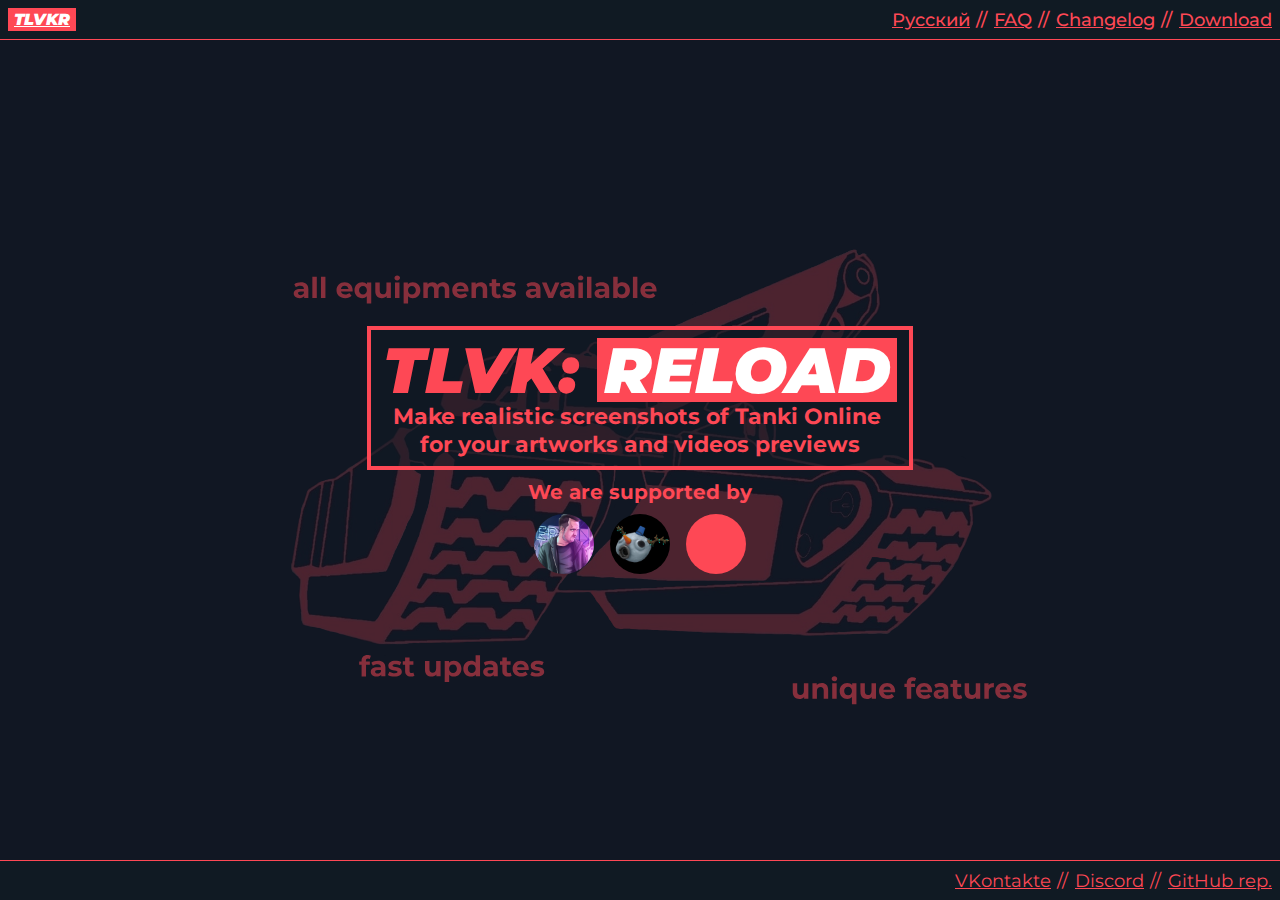
<file: index.html>
<!DOCTYPE html>
<html page="lang">
  <head>
    <title>TLVKR</title>
    <link rel="shortcut icon" href="../../resources/TLVK^R.svg">
    <link rel="stylesheet" href="../../style.css">
  </head>
  <body style="background: #111723 url('resources/viking_gauss.png') center / 70% no-repeat;">
    <script>
var language = navigator.language || navigator.browserLanguage; //for dead IE
if (language.indexOf('ru') > -1) {document.location.href = window.location.href='ru/';} else {document.location.href = window.location.href='en/';}
		</script>
  </body>
</html>
</file>
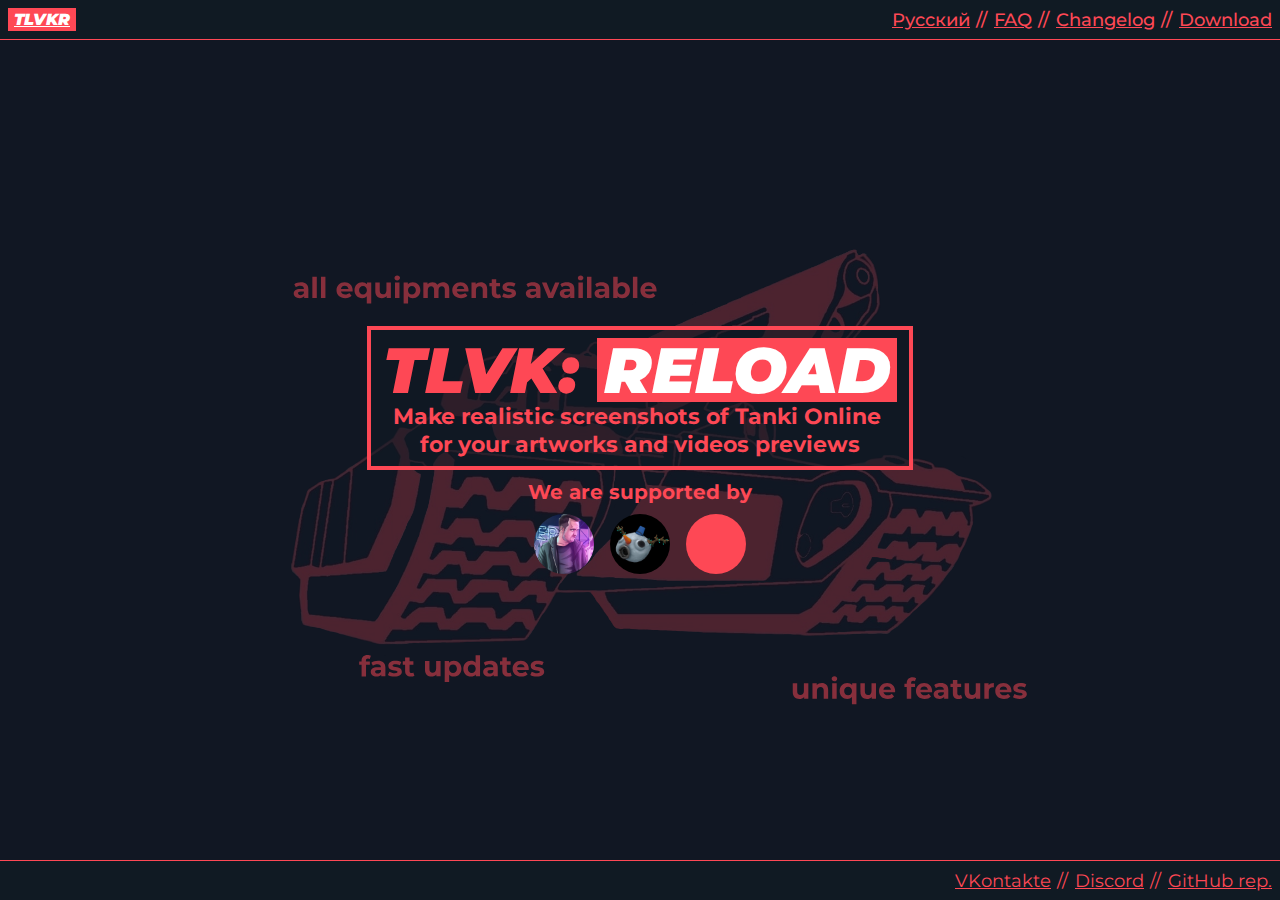
<file: en/index.html>
<!DOCTYPE html>
<html lang="en" page="main">
    <head>
        <title>TLVK Reload</title>
        <link rel="shortcut icon" href="/resources/TLVK^R.svg">
        <link rel="stylesheet" href="/style.css">
        <meta name="viewport" content="width=device-width,initial-scale=1">
    </head>
    <body>
        <header>
            <a href="/" class="tlvkr">TLVKR</a>
            <nav>
                <a href="../ru">Русский</a>
                <a href="faq">FAQ</a>
                <a href="changelog">Changelog</a>
                <a id="download">Download</a>
                <script src="/download.js"></script>
            </nav>
        </header>
        <div class="mpcontent">
            <div class="description">
                <h1>TLVK: <b>RELOAD</b></h1>
                <h2>Make realistic screenshots of Tanki Online for your artworks and videos previews</h2>
            </div>
            <div class="sponsors">
                <h3>We are supported by</h3>
                <ul>
                    <li><a class="waider" href="https://youtu.be/uqIEZfv4y8k" title="Waider (youtuber)">Waider (youtuber)</a></li>
                    <li><a class="sn0wman" href="https://youtube.com/clip/UgkxfkGxpLPEIM62QJe4cbxa35B8psdzM6QX" title="sn0wman (content maker">sn0wman (content maker)</a></li>
                    <li><a class="mtb" href="https://github.com/maketankibetter" title="#MakeTankiBetter (the game community)">#MakeTankiBetter (the game community)</a></li>
                </ul>
            </div>
        </div>
        <footer>
            <a href="https://vk.com/tlvkreload">VKontakte</a>
            <a href="https://discord.gg/7cHbRPcAj7">Discord</a>
            <a href="https://github.com/sn0wgit/tlvkr_website">GitHub rep.</a>
        </footer>
    </body>
</html>
</file>
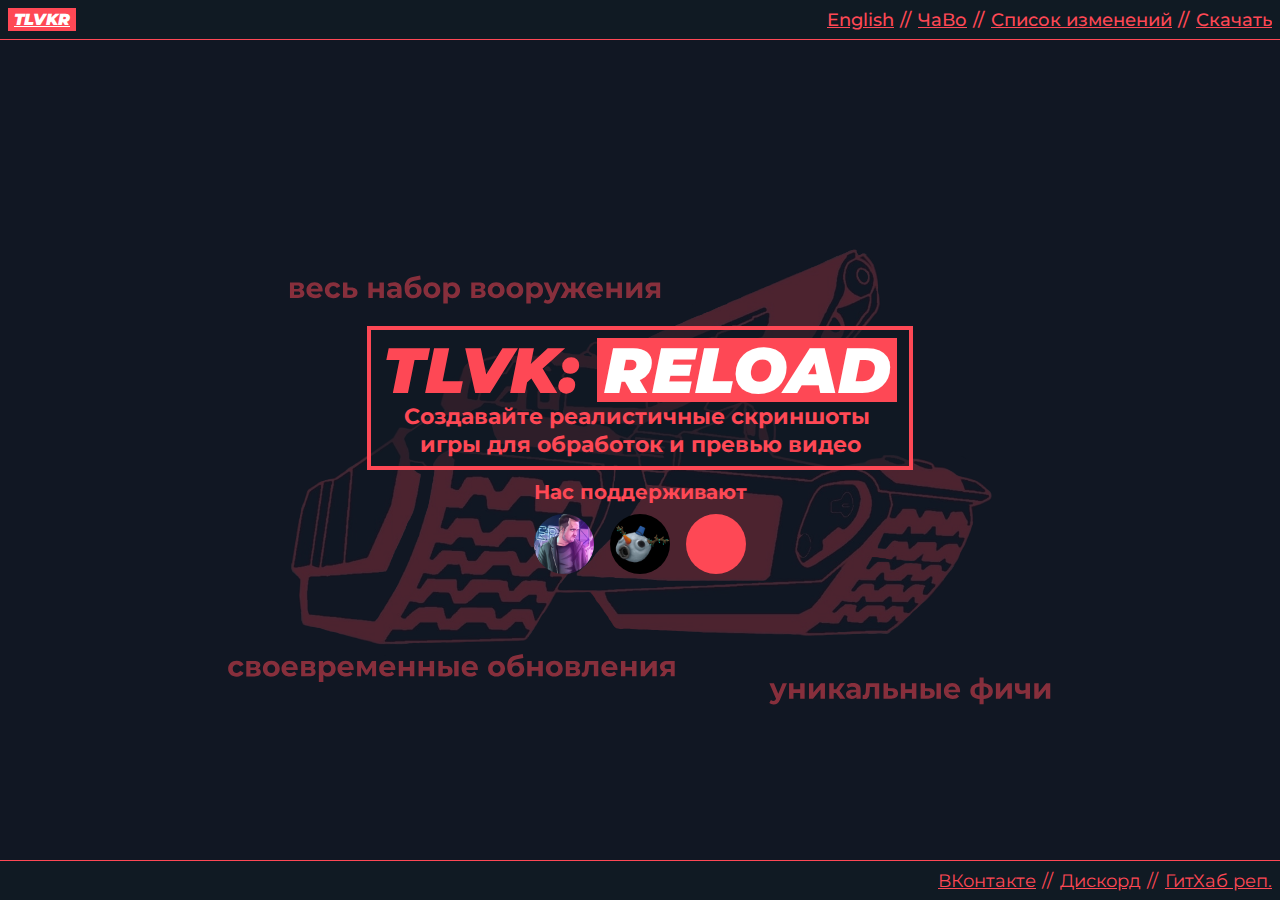
<file: ru/index.html>
<!DOCTYPE html>
<html lang="ru" page="main">
    <head>
        <title>TLVK Reload</title>
        <link rel="shortcut icon" href="../resources/TLVK^R.svg">
        <link rel="stylesheet" href="../style.css">
        <meta name="viewport" content="width=device-width,initial-scale=1">
    </head>
    <body>
        <header>
            <a href="../" class="tlvkr">TLVKR</a>
            <nav>
                <a href="../en">English</a>
                <a href="faq">ЧаВо</a>
                <a href="changelog">Список изменений</a>
                <a href="https://github.com/sn0wgit/test_tlvkr/releases/download/v2.5/TLVK_Reload.2.5.zip">Скачать</a>
            </nav>
        </header>
        <div class="mpcontent">
            <div class="description">
                <h1>TLVK: <b>RELOAD</b></h1>
                <h2>Создавайте реалистичные скриншоты игры для обработок и превью видео</h2>
            </div>
            <div class="sponsors">
                <h3>Нас поддерживают</h3>
                <ul>
                    <li><a class="waider" href="https://youtu.be/uqIEZfv4y8k" title="Waider (ютубер)">Waider (ютубер)</a></li>
                    <li><a class="sn0wman" href="https://youtube.com/clip/UgkxfkGxpLPEIM62QJe4cbxa35B8psdzM6QX" title="sn0wman (создатель контента)">sn0wman (создатель контента)</a></li>
                    <li><a class="mtb" href="https://github.com/maketankibetter" title="#MakeTankiBetter (игровое сообщество)">#MakeTankiBetter (игровое сообщество)</a></li>
                </ul>
            </div>
        </div>
        <footer>
            <a href="https://vk.com/tlvkreload">ВКонтакте</a>
            <a href="https://discord.gg/7cHbRPcAj7">Дискорд</a>
            <a href="https://github.com/sn0wgit/test_tlvkr">ГитХаб реп.</a>
        </footer>
    </body>
</html>
</file>
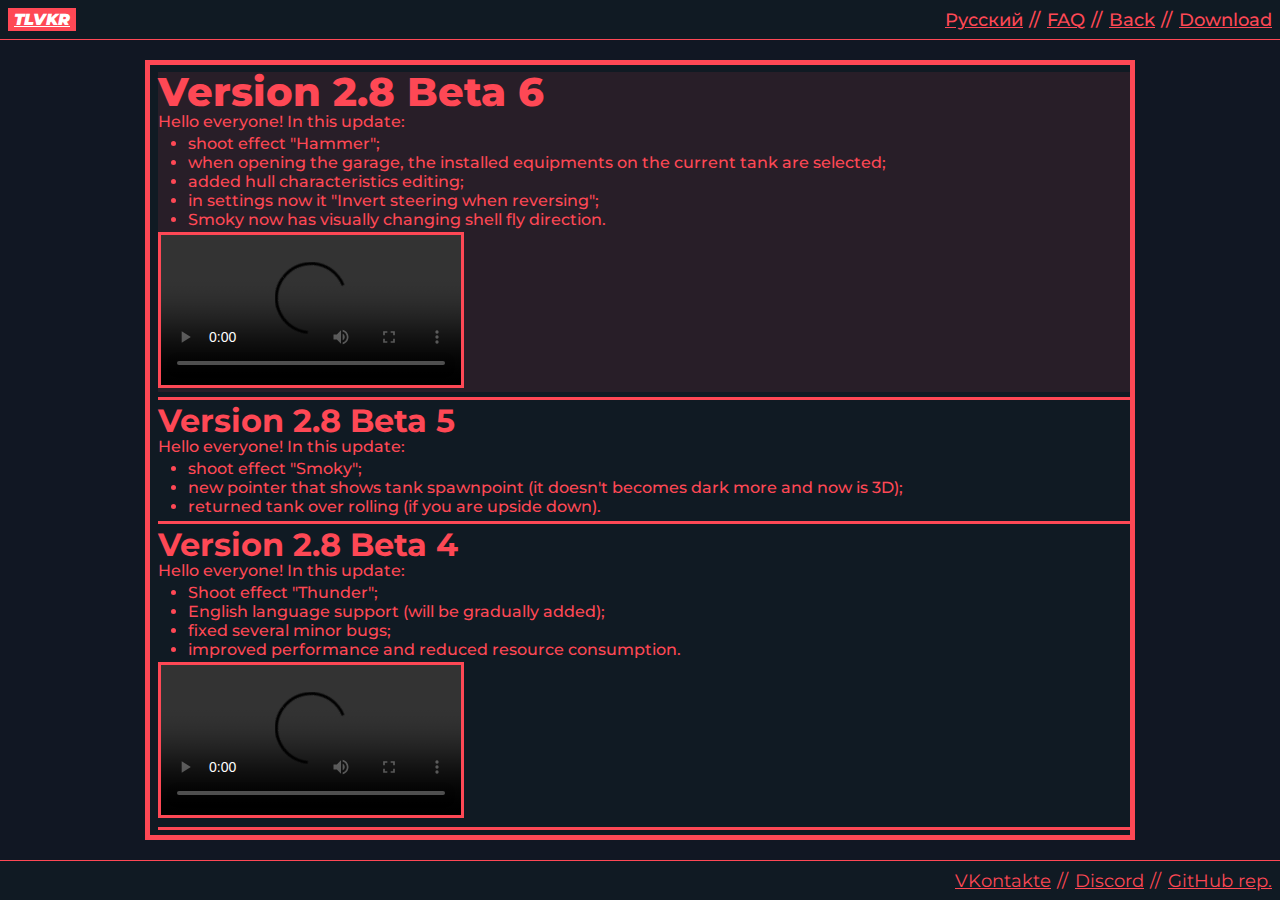
<file: en/changelog/index.html>
<!DOCTYPE html>
<html lang="en" page="changelog">
    <head>
        <title>TLVKR / Changelog</title>
        <link rel="shortcut icon" href="/resources/TLVK^R.svg">
        <link rel="stylesheet" href="/style.css">
        <meta name="viewport" content="width=device-width,initial-scale=1">
    </head>
    <body>
        <header>
            <a href="/" class="tlvkr">TLVKR</a>
            <nav>
                <a href="/ru/changelog">Русский</a>
                <a href="../faq">FAQ</a>
                <a href="../">Back</a>
                <a id="download">Download</a>
                <script src="/download.js"></script>
            </nav>
        </header>
        <article>
            <div>
                <h1>Version 2.8 Beta 6</h1>
                <p>Hello everyone! In this update:</p>
                <ul>
                    <li>shoot effect "Hammer";</li>
                    <li>when opening the garage, the installed equipments on the current tank are selected;</li>
                    <li>added hull characteristics editing;</li>
                    <li>in settings now it "Invert steering when reversing";</li>
                    <li>Smoky now has visually changing shell fly direction.</li>
                </ul>
                <video src="https://cdn.discordapp.com/attachments/991706311907618906/1129839901794386030/video.mp4" controls></video>
            </div>
            <hr>
            <div>
                <h1>Version 2.8 Beta 5</h1>
                <p>Hello everyone! In this update:</p>
                <ul>
                    <li>shoot effect "Smoky";</li>
                    <li>new pointer that shows tank spawnpoint (it doesn't becomes dark more and now is 3D);</li>
                    <li>returned tank over rolling (if you are upside down).</li>
                </ul>
            </div>
            <hr>
            <div>
                <h1>Version 2.8 Beta 4</h1>
                <p>Hello everyone! In this update:</p>
                <ul>
                    <li>Shoot effect "Thunder";</li>
                    <li>English language support (will be gradually added);</li>
                    <li>fixed several minor bugs;</li>
                    <li>improved performance and reduced resource consumption.</li>
                </ul>
                <video src="https://cdn.discordapp.com/attachments/991706311907618906/1124373653363105832/video.mp4" controls></video>
            </div>
            <hr>
            <div>
                <h1>Version 2.8 Beta 3</h1>
                <p>Hello everyone! In this update:</p>
                <ul>
                    <li>fixed some bugs;</li>
                    <li>returned skybox and map theme change option;</li>
                    <li>small changes in settings.</li>
                </ul>
                <p>Go to TLVK and test changes.</p>
                <a href="https://github.com/sn0wgit/tlvk_reload/releases/tag/v2.8.beta.3">Download</a>
            </div>
            <hr>
            <div>
                <h1>Version 2.8 Beta 2</h1>
                <p>Hello everyone! First week has passed since start of the OBT. Today we made a few tweaks to the game:</p>
                <ul>
                    <li>now the billboard list do not cover the list with lighting and skyboxes;</li>
                    <li>a bit improved new rank effect;</li>
                    <li>small bugs fix and optimization.</li>
                </ul>
                <p>In next update we planning to make battle exit and something more interesting.
And most important - to see changes you do not need to download anything manually. Right now go to TLVK and test!</p>
                <a href="https://github.com/sn0wgit/tlvk_reload/releases/tag/v2.8.beta.2">Download</a>
            </div>
            <hr>
            <div>
                <h1>Version 2.8 Beta</h1>
                <p>Hello everyone!
The open test of 2.8 version is starting!
The most important changes at the moment:</p>
                <ul>
                    <li>The game switched pn Adobe Air;</li>
                    <li>Now resources are loading from the server;</li>
                    <li>"Seamless" content updates and small changes;</li>
                </ul>
                <p>Note: For testing most functions of earlier versions are disabled, but soon they will be gradually added. First load might take about a minute, please, be patient.</p>
                <a href="https://github.com/sn0wgit/tlvk_reload/releases/tag/v2.8.beta">Download</a>
            </div>
            <hr>
            <div>
                <h1>Version 2.7</h1>
                <p>Hello everyone!
This update has the following:</p>
                <ul>
                    <li>"Settings" menu (buttom H);</li>
                    <li>"Garage", where now you select your tank equipment (button G);</li>
                    <li>Magnum shoot efect;</li>
                    <li>Section with map choose (something similar to Tanki's PRO battles);</li>
                    <li>Wasp overdrive;</li>
                    <li>Lots of another small bug fixes.</li>
                </ul>
                <p><em>Note: to launch you would open FLashPlayer and drag-n-drop "TLVK_RELOAD" inside the window.</em></p>
                <a href="https://github.com/sn0wgit/tlvk_reload/releases/tag/v2.7">Download</a>
            </div>
            <hr>
            <div>
                <h1>Version 2.6.1</h1>
                <ol>
                    <li>All hulls (except for Dictator LC) and turrets, that is at the moment in Tanki Online had returned;</li>
                    <li>All paints from garage had returned, added some animated paints;</li>
                    <li>Added shoot effects: Isida, Twins, Ricochet, Hammer, Smoky, Striker and Railgun;</li>
                    <li>Added Freeze ventilator blades rotating animation.</li>
                </ol>
                <a href="https://github.com/sn0wgit/tlvk_reload/releases/tag/v2.6.1">Download</a>
            </div>
            <hr>
            <div>
                <h1>Version 2.6</h1>
                <ol>
                    <li>New physics</li>
                    <li>Drones - now they have two position types</li>
                    <li>Mouse control</li>
                    <li>Lights for Christmas tree</li>
                    <li>Shoot effects: Isida, Railgun, Smoky, Striker, Hammer, B0-NK, Twins, Ricochet (at this version it is not yet, but they would be added soon)</li>
                    <li>Control system for hover-tanks (Hopper, Ares, Palladin, Crusaider)</li>
                    <li>For some settings there now is checkboxes</li>
                    <li>Dropping of another dropboxes</li>
                    <li>Fixed some bugs</li>
                    <li>Another fixes that average user wouldn't care about</li>
                </ol>
                <ul>
                    <li>Note: This update is experemental and is made for getting of feedback about bugs and another problems.</li>
                </ul>
                <a href="https://github.com/sn0wgit/tlvkr_website/releases/tag/v2.6">Download</a>
            </div>
            <hr>
            <div>
                <h1>Version 2.5</h1>
                <ol>
                    <li>New engine Alternativa3D 7</li>
                    <li>Added fog, dynamic lighting, dynamic shadows, soft particles, deep shadows (SSAO)</li>
                    <li>Upgraded tank shadows</li>
                    <li>Animated paints now is animated</li>
                    <li>Optimization (now your have more FPS with high-poly tanks)</li>
                    <li>Cannon muzzles became pullout</li>
                    <li>Now smoky has critical damage shoot effect</li>
                    <li>3D sound</li>
                    <li>New turret shoot effects</li>
                </ol>
                <a href="https://github.com/sn0wgit/tlvkr_website/releases/tag/v2.5">Download</a><a href="../faq#blue_screen_problem" class="tlvkr">I can't launch it!!!</a>
            </div>
            <hr>
            <div>
                <h1>Version 2.4.5</h1>
                <ol>
                    <li>Turrets
                        <ol>
                            <li>Added Glebich (AKA new snowman head) in 3 colors (red, blue, green)</li>
                            <li>Added Ricochet RT</li>
                            <li>Added Smoky LC</li>
                            <li>Added Freeze HD</li>
                            <li>Added Freeze ST</li>
                        </ol>
                    </li>
                    <li>Hulls
                        <ol>
                            <li>Added Paladin RT</li>
                            <li>Added Wasp LC</li>
                        </ol>
                    </li>
                    <li>Added paint Singularity</li>
                    <li>Added skybox of Sandbox Remastered</li>
                </ol>
                <a href="https://github.com/sn0wgit/tlvkr_website/releases/tag/v2.4.5">Download</a>
            </div>
            <hr>
            <div>
                <h1>Version 2.4</h1>
                <ol>
                    <li>Turrets
                        <ol>
                            <li>Added Firebird HD</li>
                            <li>Added Firebird DCHD</li><li>Added Vulcan HD</li>
                            <li>Added B0-NK DC</li>
                            <li>Added Tesla</li>
                            <li>Added Tesla XT</li>
                            <li>Added Twins HD</li>
                            <li>Added Twins SP</li>
                            <li>Added B0-NK</li>
                        </ol>
                    </li>
                    <li>Hulls
                        <ol>
                            <li>Added Mammoth UT</li>
                            <li>Added Mammonth SP</li>
                            <li>Added Wasp HD (two versions)</li>
                            <li>Added Wasp DCHD</li>
                        </ol>
                    </li>
                    <li>Fixed background sound</li>
                    <li>Fixed firebird and freeze shooting sound</li>
                </ol>
                <a href="https://github.com/sn0wgit/tlvkr_website/releases/tag/v2.4">Download</a>
            </div>
            <hr>
            <div>
                <h1>Version 2.3</h1>
                <a href="https://github.com/sn0wgit/tlvkr_website/releases/tag/v2.3">Download</a>
            </div>
            <hr>
            <div>
                <h1>Version 2.2</h1>
                <a href="https://github.com/sn0wgit/tlvkr_website/releases/tag/v2.2">Download</a>
            </div>
            <hr>
            <div>
                <h1>Version 2.1</h1>
                <a href="https://github.com/sn0wgit/tlvkr_website/releases/tag/v2.1">Download</a>
            </div>
            <hr>
            <div>
                <h1>Version 2.0</h1>
                <a href="https://github.com/sn0wgit/tlvkr_website/releases/tag/v2.0">Download</a>
            </div>
        </article>
        <footer>
            <a href="https://vk.com/tlvkreload">VKontakte</a>
            <a href="https://discord.gg/7cHbRPcAj7">Discord</a>
            <a href="https://github.com/sn0wgit/tlvkr_website">GitHub rep.</a>
        </footer>
    </body>
</html>
</file>
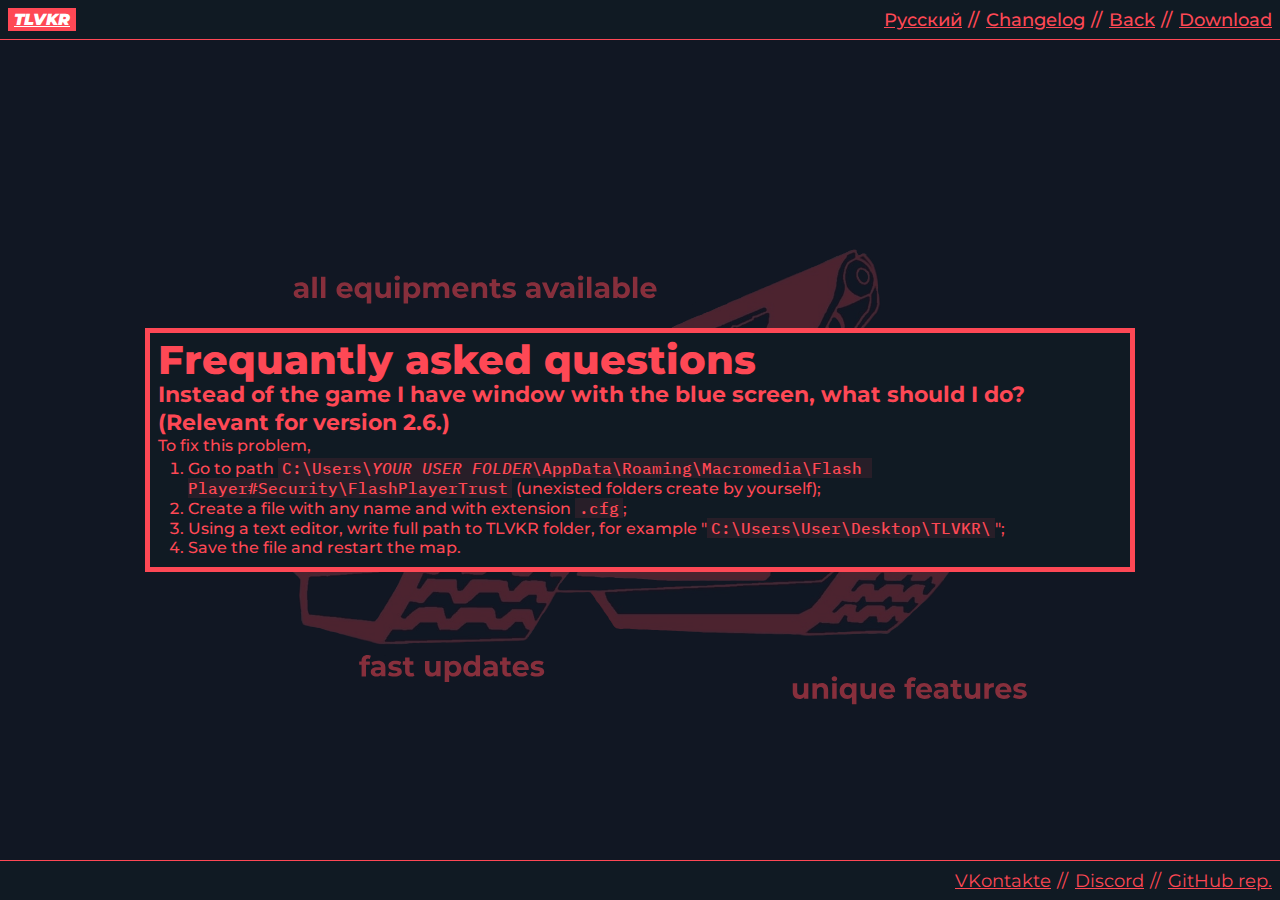
<file: en/faq/index.html>
<!DOCTYPE html>
<html lang="en" page="faq">
    <head>
        <title>TLVKR / FAQ</title>
        <link rel="shortcut icon" href="/resources/TLVK^R.svg">
        <link rel="stylesheet" href="/style.css">
        <meta name="viewport" content="width=device-width,initial-scale=1">
    </head>
    <body>
        <header>
            <a href="/" class="tlvkr">TLVKR</a>
            <nav>
                <a href="/ru/faq">Русский</a>
                <a href="../changelog">Changelog</a>
                <a href="../">Back</a>
                <a id="download">Download</a>
            </nav>
        </header>
        <article>
            <h1>Frequantly asked questions</h1>
            <div id="blue_screen_problem">
                <h2>Instead of the game I have window with the blue screen, what should I do? (Relevant for version 2.6.)</h2>
                <p>To fix this problem,</p>
                <ol>
                    <li>Go to path <code>C:\Users\<i>YOUR USER FOLDER</i>\AppData\Roaming\Macromedia\Flash Player#Security\FlashPlayerTrust</code> (unexisted folders create by yourself);</li>
                    <li>Create a file with any name and with extension <code>.cfg</code>;</li>
                    <li>Using a text editor, write full path to TLVKR folder, for example "<code>C:\Users\User\Desktop\TLVKR\</code>";</li>
                    <li>Save the file and restart the map.</li>
                </ol>
                <!--p>You don't understand what to do? We have alternative solution! Download <a>this file</a> to your PC, move it to your folder with TLVKR and execute it. <br><a><i>Source code</i></a></p-->
            </div>
        </article>
        <footer>
            <a href="https://vk.com/tlvkreload">VKontakte</a>
            <a href="https://discord.gg/7cHbRPcAj7">Discord</a>
            <a href="https://github.com/sn0wgit/tlvkr_website">GitHub rep.</a>
        </footer>
    </body>
</html>
</file>
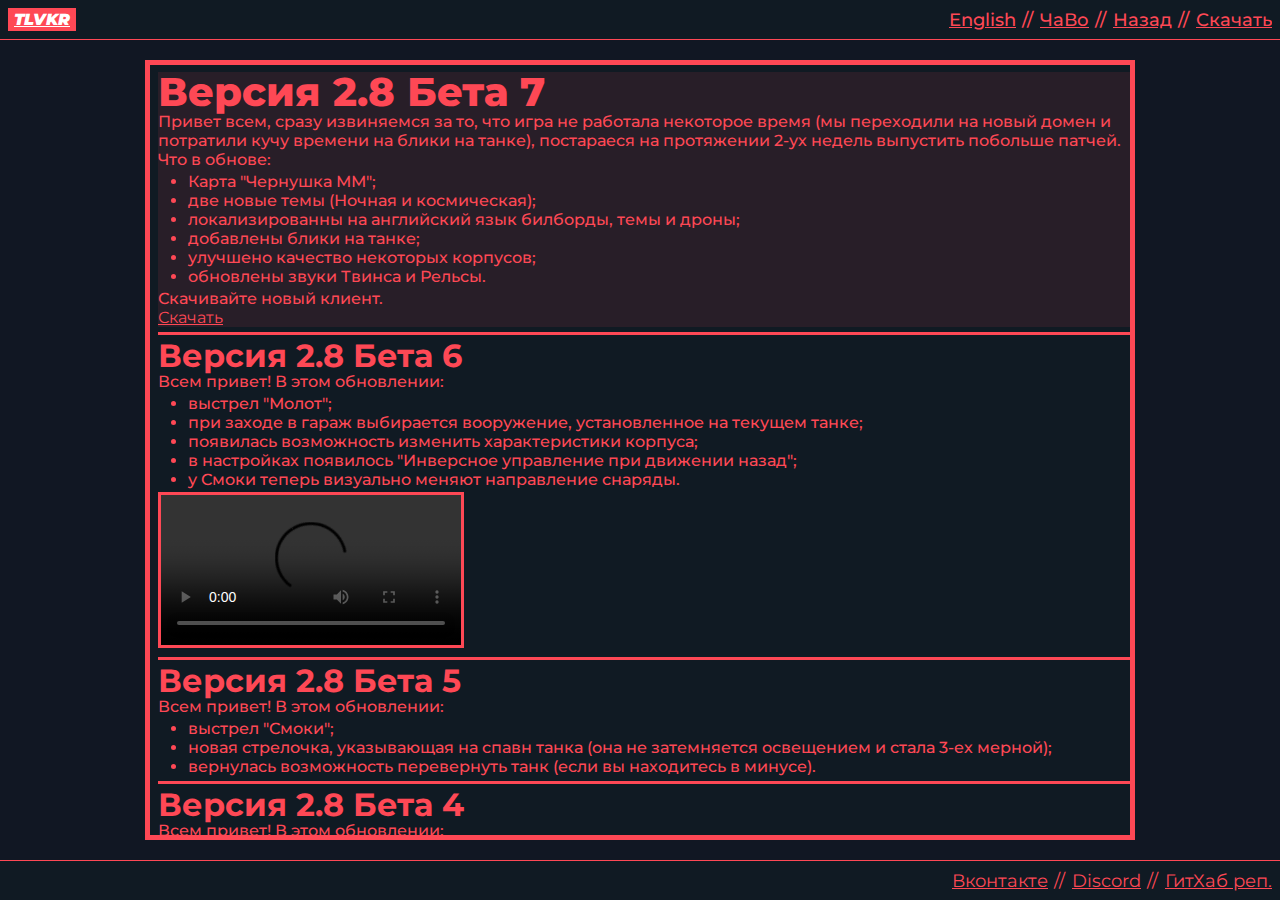
<file: ru/changelog/index.html>
<!DOCTYPE html>
<html lang="ru" page="changelog">
    <head>
        <title>TLVKR / Изменения</title>
        <link rel="shortcut icon" href="/resources/TLVK^R.svg">
        <link rel="stylesheet" href="/style.css">
        <meta name="viewport" content="width=device-width,initial-scale=1">
    </head>
    <body>
        <header>
            <a href="/" class="tlvkr">TLVKR</a>
            <nav>
                <a href="/en/changelog">English</a>
                <a href="../faq">ЧаВо</a>
                <a href="../">Назад</a>
                <a id="download">Скачать</a>
                <script src="/download.js"></script>
            </nav>
        </header>
        <article>
            <div>
                <h1>Версия 2.8 Бета 7</h1>
                <p>Привет всем, сразу извиняемся за то, что игра не работала некоторое время (мы переходили на новый домен и потратили кучу времени на блики на танке), постараеся на протяжении 2-ух недель выпустить побольше патчей. Что в обнове:</p>
                <ul>
                    <li>Карта "Чернушка ММ";</li>
                    <li>две новые темы (Ночная и космическая);</li>
                    <li>локализированны на английский язык билборды, темы и дроны;</li>
                    <li>добавлены блики на танке;</li>
                    <li>улучшено качество некоторых корпусов;</li>
                    <li>обновлены звуки Твинса и Рельсы.</li>
                </ul>
                <p>Скачивайте новый клиент.</p>
                <a href="https://github.com/sn0wgit/tlvk_reload/releases/tag/v2.8.beta.7">Скачать</a>
            </div>
            <hr>
            <div>
                <h1>Версия 2.8 Бета 6</h1>
                <p>Всем привет! В этом обновлении:</p>
                <ul>
                    <li>выстрел "Молот";</li>
                    <li>при заходе в гараж выбирается вооружение, установленное на текущем танке;</li>
                    <li>появилась возможность изменить характеристики корпуса;</li>
                    <li>в настройках появилось "Инверсное управление при движении назад";</li>
                    <li>у Смоки теперь визуально меняют направление снаряды.</li>
                </ul>
                <video src="https://cdn.discordapp.com/attachments/991706311907618906/1129839901794386030/video.mp4" controls></video>
            </div>
            <hr>
            <div>
                <h1>Версия 2.8 Бета 5</h1>
                <p>Всем привет! В этом обновлении:</p>
                <ul>
                    <li>выстрел "Смоки";</li>
                    <li>новая стрелочка, указывающая на спавн танка (она не затемняется освещением и стала 3-ех мерной);</li>
                    <li>вернулась возможность перевернуть танк (если вы находитесь в минусе).</li>
                </ul>
            </div>
            <hr>
            <div>
                <h1>Версия 2.8 Бета 4</h1>
                <p>Всем привет! В этом обновлении:</p>
                <ul>
                    <li>Выстрел "Гром";</li>
                    <li>поддержка английского языка (будет постепенно дополняться);</li>
                    <li>исправлено несколько мелких ошибок;</li>
                    <li>повышена производительность и уменьшено потребление ресурсов.</li>
                </ul>
                <video src="https://cdn.discordapp.com/attachments/991706311907618906/1124373653363105832/video.mp4" controls></video>
            </div>
            <hr>
            <div>
                <h1>Версия 2.8 Бета 3</h1>
                <p>Всем привет! В этом обновлении:</p>
                <ul>
                    <li>исправлено несколько багов;</li>
                    <li>вернулась возможность менять скайбокс и тему карты;</li>
                    <li>небольшие изменения в настройках.</li>
                </ul>
                <p>Заходите в TLVK и тестируйте изменения.</p>
                <a href="https://github.com/sn0wgit/tlvk_reload/releases/tag/v2.8.beta.3">Скачать</a>
            </div>
            <hr>
            <div>
                <h1>Версия 2.8 Бета 2</h1>
                <p>Всем привет! Прошла неделя с начала ОБТ. Сегодня мы внесли несколько поправок в игру:</p>
                <ul>
                    <li>список с билбордами не перекрывает список с освещением и скайбоксами;</li>
                    <li>немного улучшен эффект получения звания;</li>
                    <li>исправления мелких багов и оптимизация.</li>
                </ul><p>В следующем обновлении планируем сделать выход из битвы и кое-что еще интересненькое.
И самое главное - для того, чтобы увидеть изменения дополнительно скачивать ничего не нужно. Прямо сейчас заходите в TLVK и тестируйте!</p>
                <a href="https://github.com/sn0wgit/tlvk_reload/releases/tag/v2.8.beta.2">Скачать</a>
            </div>
            <hr>
            <div>
                <h1>Версия 2.8 Бета</h1>
                <p>Всем привет!
Открытое тестирование версии 2.8 начинается!
Самые главные изменения на данный момент:</p>
                <ul>
                    <li>Игра переехала на Adobe Air;</li>
                    <li>Теперь ресурсы загружаются с сервера;</li>
                    <li>"Бесшовные" обновления контента и правки;</li>
                </ul>
                <p>Примечание: Для теста многие функции с прошлых версий отключены, со временем будут постепенно добавляться. Первая загрузка может занять около минуты, наберитесь терпения.</p>
                <a href="https://github.com/sn0wgit/tlvk_reload/releases/tag/v2.8.beta">Скачать</a>
            </div>
            <hr>
            <div>
                <h1>Версия 2.7</h1>
                <p>Всем привет!
В этом обновлении появилось следующее:</p>
                <ul>
                    <li>Меню "Настройки" (кнопка H);</li>
                    <li>Гараж, в котором теперь выбирается вооружение (кнопка G);</li>
                    <li>Выстрел Магнума;</li>
                    <li>Раздел с выбором карты (что-то похожее на ТО в про-битвах);</li>
                    <li>Овердрайв Васпа;</li>
                    <li>Очень много других мелочей исправлений.</li>
                </ul>
                <p><em>Примечание: Для запуска необходимо открыть FlashPlayer и "перетащить" в него файл TLVK_RELOAD.</em></p>
                <a href="https://github.com/sn0wgit/tlvk_reload/releases/tag/v2.7">Скачать</a>
            </div>
            <hr>
            <div>
                <h1>Версия 2.6.1</h1>
                <ol>
                    <li>Возвращены все корпуса (кроме диктатора LC) и пушки, которые на данный момент есть в ТО;</li>
                    <li>Возвращены все краски из гаража, добавлено пару анимированных красок;</li>
                    <li>Добавлены эффекты выстрелов: Изида, Твинс, Рикошет, Молот, Смоки, Страйкер и Рельса;</li>
                    <li>Добавлена анимация вращения лопастей вентилятора Фриза.</li>
                </ol>
                <a href="https://github.com/sn0wgit/tlvk_reload/releases/tag/v2.6.1">Скачать</a>
            </div>
            <hr>
            <div>
                <h1>Версия 2.6</h1>
                <ol>
                    <li>Новая физика</li>
                    <li>Дроны - у них есть два типа положения</li>
                    <li>Управление мышью</li>
                    <li>Освещение для ёлки</li>
                    <li>Выстрелы: изида, рельса, смоки, страйкер, молот, бонк, твинс, рикошет (однако в этой версии их пока нет, они скоро будут)</li>
                    <li>Управление ховер-корпусами</li>
                    <li>Для переключения некоторых настроек теперь есть соответствующие чекбоксы</li>
                    <li>Возможность выбрать ящик для выпадения</li>
                    <li>Исправлены некоторые баги</li>
                    <li>И еще много мелких исправлений "под капотом"</li>
                </ol>
                <ul>
                    <li>Примечание: Данное обновление является экспериментальным, направлено в первую очередь на сбор фитбека по багам и недоработкам.</li>
                </ul>
                <a href="https://github.com/sn0wgit/tlvk_reload/releases/tag/v2.6">Скачать</a>
            </div>
            <hr><div>
                <h1>Версия 2.5</h1>
                <ol>
                    <li>Новый движок Alternativa 7</li>
                    <li>Добавились: туман, освещение, динамические тени, освещение выстрелов, мягкие частицы, глубокие тени (SSAO)</li>
                    <li>Доработались тени под танком</li>
                    <li>Анимированные краски теперь анимированны</li>
                    <li>Оптимизация (теперь FPS с многополиголнальными танками не такой низкий)</li>
                    <li>Дула пушек стали выдвижными</li>
                    <li>У выстрела "Смоки" появился критический урон</li>
                    <li>3D звуки</li>
                    <li>Новые эффекты выстрелов пушек</li>
                </ol>
                <a href="https://github.com/sn0wgit/tlvk_reload/releases/tag/v2.5">Скачать</a><a href="../faq#blue_screen_problem" class="tlvkr">У меня не запускается!</a>
            </div>
            <hr>
            <div>
                <h1>Версия 2.4.5</h1>
                <ol>
                <li>Пушки
                    <ol>
                        <li>Добавлен Глебыч (AKA новый снеговик) в 3-ёх цветах (красный, синий, зелёный)</li>
                        <li>Добавлен Рикошет RT</li>
                        <li>Добавлен Смоки LC</li>
                        <li>Добавлен Фриз HD</li>
                        <li>Добавлен Фриз ST</li>
                    </ol>
                </li>
                <li>Корпуса
                    <ol>
                        <li>Добавлен Палладин RT</li>
                        <li>Добавлен Васп LC</li>
                    </ol>
                </li>
                <li>Добавлена краска Сингулярность</li>
                <li>Добавлен скайбокс Песочницы Remastered</li>
                </ol>
                <a href="https://github.com/sn0wgit/tlvk_reload/releases/tag/v2.4.5">Скачать</a>
            </div>
            <hr>
            <div>
                <h1>Версия 2.4</h1>
                <ol>
                    <li>Пушки
                        <ol>
                            <li>Добавлен Огнемёт HD</li>
                            <li>Добавлен Огнемёт DCHD</li>
                            <li>Добавлен Вулкан HD</li>
                            <li>Добавлен B0-NK</li>
                            <li>Добавлен B0-NK DC</li>
                            <li>Добавлена Тесла</li>
                            <li>Добавлена Тесла XT</li>
                            <li>Добавлен Твинс HD</li>
                            <li>Добавлен Твинс SP</li>
                        </ol>
                    </li>
                    <li>Корпуса
                        <ol>
                            <li>Добавлен Мамонт UT</li>
                            <li>Добавлен Мамонт SP</li>
                            <li>Добавлен Васп HD (в двух вариациях - с открытыми гусеницами и без)</li>
                            <li>Добавлен Васп DCHD</li>
                        </ol>
                    </li>
                    <li>Исправлен звук на фоне (когда он не был цикличным)</li>
                    <li>Исправлен звук при стрельбе из фриза и огнемета (слишком часто воспроизводился)</li>
                </ol>
                <a href="https://github.com/sn0wgit/tlvk_reload/releases/tag/v2.4">Скачать</a>
            </div>
            <hr>
            <div>
                <h1>Версия 2.3</h1>
                <a href="https://github.com/sn0wgit/tlvk_reload/releases/tag/v2.3">Скачать</a>
            </div>
            <hr>
            <div>
                <h1>Версия 2.2</h1>
                <a href="https://github.com/sn0wgit/tlvk_reload/releases/tag/v2.2">Скачать</a>
            </div>
            <hr>
            <div>
                <h1>Версия 2.1</h1>
                <a href="https://github.com/sn0wgit/tlvk_reload/releases/tag/v2.1">Скачать</a>
            </div>
            <hr>
            <div>
                <h1>Версия 2.0</h1>
                <a href="https://github.com/sn0wgit/tlvk_reload/releases/tag/v2.0">Скачать</a>
            </div>
        </article>
        <footer>
            <a href="https://vk.com/tlvkreload">Вконтакте</a>
            <a href="https://discord.gg/7cHbRPcAj7">Discord</a>
            <a href="https://github.com/sn0wgit/tlvkr_website">ГитХаб реп.</a>
        </footer>
    </body>
</html>
</file>
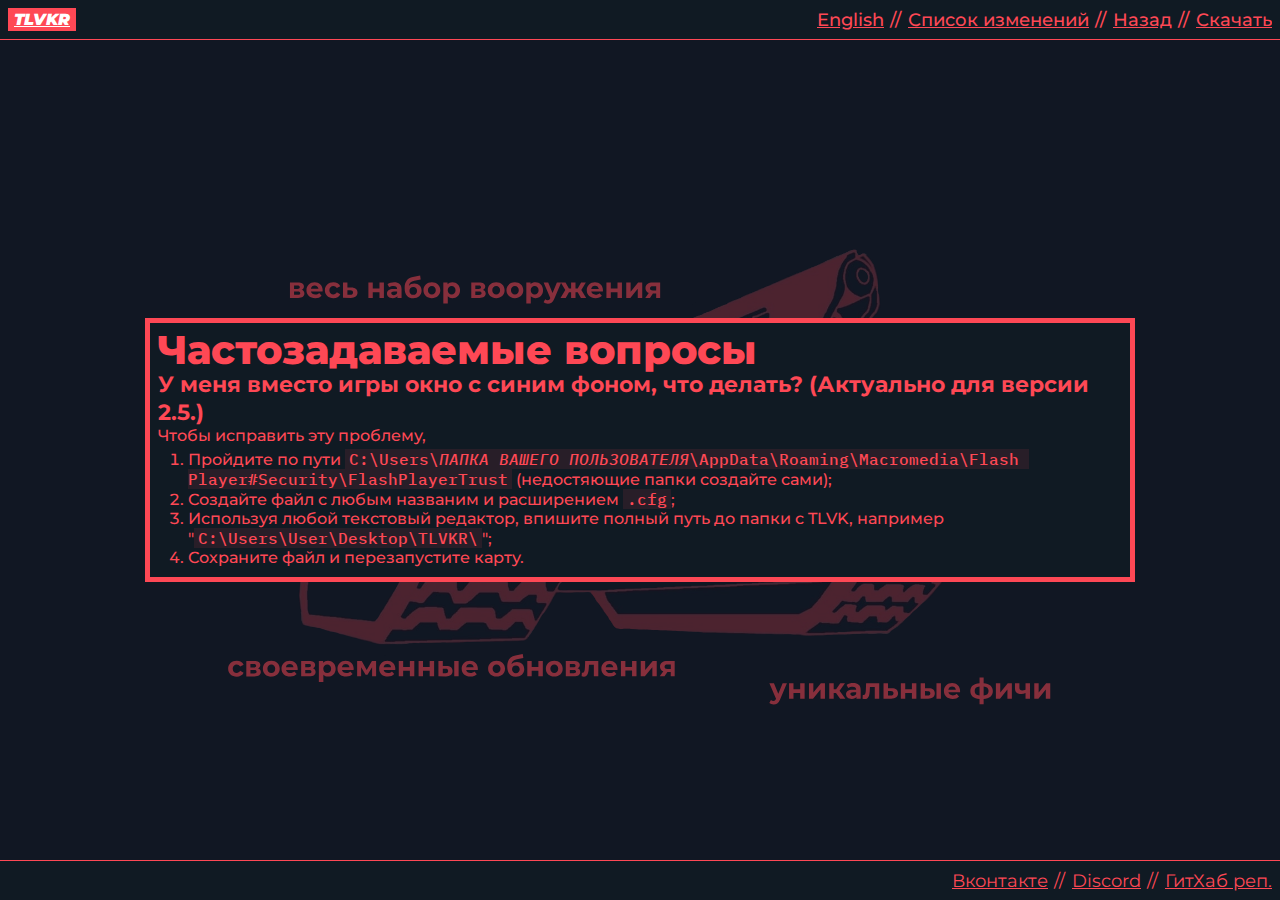
<file: ru/faq/index.html>
<!DOCTYPE html>
<html lang="ru" page="faq">
    <head>
        <title>TLVKR / ЧаВо</title>
        <link rel="shortcut icon" href="/resources/TLVK^R.svg">
        <link rel="stylesheet" href="/style.css">
        <meta name="viewport" content="width=device-width,initial-scale=1">
    </head>
    <body>
        <header>
            <a href="/" class="tlvkr">TLVKR</a>
            <nav>
                <a href="/en/faq">English</a>
                <a href="../changelog">Список изменений</a>
                <a href="../">Назад</a>
                <a id="download">Скачать</a>
                <script src="/download.js"></script>
            </nav>
        </header>
        <article>
            <h1>Частозадаваемые вопросы</h1>
            <div id="blue_screen_problem">
                <h2>У меня вместо игры окно с синим фоном, что делать? (Актуально для версии 2.5.)</h2>
                <p>Чтобы исправить эту проблему,</p>
                <ol>
                    <li>Пройдите по пути <code>C:\Users\<i>ПАПКА ВАШЕГО ПОЛЬЗОВАТЕЛЯ</i>\AppData\Roaming\Macromedia\Flash Player#Security\FlashPlayerTrust</code> (недостяющие папки создайте сами);</li>
                    <li>Создайте файл с любым названим и расширением <code>.cfg</code>;</li>
                    <li>Используя любой текстовый редактор, впишите полный путь до папки с TLVK, например "<code>C:\Users\User\Desktop\TLVKR\</code>";</li>
                    <li>Сохраните файл и перезапустите карту.</li>
                </ol>
                <!--p>Вы не поняли что делать? У нас есть альтернативное решение! Скачайте себе на компьютер <a>этот файл</a>, переместит его в папку с TLVKR и оттуда запустите его. <br><a><i>Исходный код</i></a></p-->
            </div>
        </article>
        <footer>
            <a href="https://vk.com/tlvkreload">Вконтакте</a>
            <a href="https://discord.gg/7cHbRPcAj7">Discord</a>
            <a href="https://github.com/sn0wgit/tlvkr_website">ГитХаб реп.</a>
        </footer>
    </body>
</html>
</file>
<file: style.css>
@import url('https://fonts.googleapis.com/css2?family=IBM+Plex+Mono:ital,wght@0,500;1,500&family=Montserrat:ital,wght@0,500;0,600;0,700;0,800;0,900;1,500;1,600;1,700;1,800;1,900&family=Noto+Emoji:wght@700&display=swap');
:is(h1, b, h2, h3, li, p)::selection{color: #ffe4e5;background: #fe485580}
:is(a, br)::selection{background: #0000}
span::selection{color: #fe4855; background: #0000}
:is(code, code *)::selection{background: #111; color: #ddd;}
[page="main"] body, html{overflow:hidden}
[page="404"] body {background: #fe4855;}
[page="404"] a {
    font: 900 100px Montserrat;
    font-size: clamp(100px, 34vh, 18vw);
    color: #fff;
    padding: 0 0.2em;
    position: relative;
    text-decoration: none;
    outline: none !important;
}
[page="404"] a:before {
    content: 'X=404';
    animation: 1s linear 40s 1 normal forwards running otvet;
    color: #fff0;
    text-align: center;
    position: absolute;
    width: auto;
    height: auto;
    inset: 1.01em 0.175em 0.095em 0.175em;
    background: white;
    z-index: 0;
    pointer-events: none;
}
@keyframes otvet{
    from{color: #fff0}
    to{color: #ffffff1a}
}
[page="404"] a:after {
    content: 'SOLVE THE EQUATION OR GO BACK TO THE HOME PAGE / РЕШАЙ УРАВНЕНИЕ ИЛИ ВОЗВРАЩАЙСЯ НА ГЛАВНУЮ САЙТА';
    position: absolute;
    font-size: 0.075em;
    inset: auto 3em 1.425em 3em;
    color: #111723;
    text-align: center;
}
[lang="en"] body{--theses:url('resources/text_en.svg') center / 68% no-repeat;}
[lang="ru"] body{--theses:url('resources/text_ru.svg') center / 68% no-repeat;}
body {
    background: var(--theses), #111723 url('resources/viking_gauss.png') center / 55% no-repeat;
    display: flex;
    flex-flow: column;
    place-content: center;
    place-items: center;
    height: 100vh;
    margin: 0;
}
header {
    background: #101a23;
    border-bottom: 1px solid #fe4855;
    display: flex;
    place-content: space-between;
    width: calc(100% - 1em);
    padding: 0.5em;
    position: absolute;
    top: 0;
}
nav {
    display: flex;
    height: 23px;
    margin: auto 0 auto 6px;
    font: 500 16px Montserrat;
    color: #fe4855;
    overflow: auto;
}
:is(nav, footer) a {
    font-size: 1.15em;
    min-width: fit-content;
    position: relative;
}
footer {
    background: #101a23;
    display: flex;
    place-content: flex-end;
    width: calc(100% - 1em);
    position: absolute;
    bottom: 0;
    padding: 0.5em;
    border-top: 1px solid #fe4855;
}
:is(nav, footer) a:not(:last-of-type) {margin-right: 24px;}
:is(nav, footer) a:not(:last-of-type):after {
    content: '//';
    margin: 0 6px;
    pointer-events: none;
    color: #fe4855;
    position: absolute;
}
a {
    font-family: Montserrat;
    color: #fe4855;
    text-decoration: underline;
    cursor: pointer;
}
a:hover{color: #fff}
a.tlvkr {
    background: #fe4855;
    color: #fff;
    padding: 2px 6px;
    font-style: italic;
    font-weight: 900;
}
b {
    display: inline-block;
    font-weight: unset;
    color: white;
    background: #fe4855;
    padding: 0 0.1em;
}
[page="main"] h1 {
    margin: 0;
    font: italic 900 4em/1em Montserrat;
    color: #fe4855;
    text-align: center;
}
:is([page="changelog"], [page="faq"]) h1 {
    font: 700 2em/1em Montserrat;
    text-align: left;
    color: #fe4855;
    margin: 0;
}
:is([page="changelog"] div:first-of-type, [page="faq"]) h1 {font: 800 2.5em/1 Montserrat;}
h2 {
    margin: 0;
    font: 700 1.4em Montserrat;
    text-align: center;
    color: #fe4855;
}
[page="faq"] h2 {
    text-align: left;
}
h3 {
    margin: 0.5em 0;
    color: #fe4855;
    font: 700 1.25em Montserrat;
}
hr {
    background: #fe4855;
    border: 0;
    height: 3px;
    margin: 0.3em 0;
}
video {
    max-width: 100%;
    border: 3px solid #fe4855;
    background: darkcyan;
}
article :is(ol, ul) li, p {
    font: 500 1em Montserrat;
    text-align: left;
    color: #fe4855;
    margin: 0;
}
article :is(ul, ol) {
    margin: 0.2em 0;
    padding: 0 30px;
}
article :is(ul, ol) + a {margin-right: 5px;font-weight: 700;}
[page="main"] ul {
    display: flex;
    margin: 0;
    padding: 0;
    gap: 1em;
}
.sponsors li {
    background: #fe4855;
    width: 60px;
    height: 60px;
    border-radius: 50%;
    overflow: hidden;
}
.sponsors li::marker {
    font-size: 0;
}
article {
    background: #101a23;
    border: 5px solid #fe4855;
    padding: 7px 0px 7px 8px;
    margin: 60px;
    width: 972px;
    overflow: hidden auto;
}
[page="faq"] *:target, [page="changelog"] div:first-of-type {
    background: #fe48541a;
    animation: 2s linear 5s 1 normal forwards running target;
}
@keyframes target{
    from {background: #fe48541a}
    to {background: #fff0}
}
@media (max-width: 980px){
    article{
        margin: 44px 0 40px;
        border: 0;
        height: 100%;
        width: calc(100% - 10px);
    }
}
code {
    background: #fe48551a;
    font-family: 'IBM Plex Mono';
    padding: 0 0.25em;
    white-space: break-spaces;
    word-wrap: break-word;
}
a, h1, h2, h3, p{
    white-space: break-spaces;
    word-wrap: break-word;
}
.mpcontent {
    width: fit-content;
    z-index: 1;
    max-width: 34.1em;
}
.sponsors {
    display: flex;
    flex-flow: column;
    place-content: center;
    place-items: center;
}
.waider {
    display: block;
    background: url('resources/waider.jpg') center / cover;
    width: 60px;
    height: 60px;
    font-size: 0;
}
.sn0wman {
    display: block;
    background: url('resources/sn0wman.jpg') center / cover;
    width: 60px;
    height: 60px;
    font-size: 0;
}
.mtb {
    display: block;
    background: url('https://mtb.ooo/resources/MakeTankiBetter_logo.svg') center / cover;
    width: 60px;
    height: 60px;
    font-size: 0;
}
.description {
    background: #101a2380;
    border: 0.3em solid #fe4855;
    padding: 0.5em 0.6em;
}
/*ru-main*/
@media (max-width: 555px){
    html[lang="ru"][page="main"] nav{gap: 5px;margin:0;}
    html[lang="ru"][page="main"] nav * {
        display: flex;
        background: #fe4855;
        font-size: 0;
        min-width: 23px;
        align-items: center;
        justify-content: center;
    }
    html[lang="ru"][page="main"] nav > :hover{color: #101a23;}
    html[lang="ru"][page="main"] nav > [href*="/en"] {width: 32px;}
    html[lang="ru"][page="main"] nav > :before {
        color: #101a23;
        font: 600 1.1rem Montserrat, Noto Emoji;
        background: none;
        position: unset;
        width: unset;
        height: unset;
        inset: unset;
    }
    html[lang="ru"][page="main"] nav > [href*="/en"]:before {content:'EN' !important;}
    html[lang="ru"][page="main"] nav > [href*="faq"]:before {content:'?';}
    html[lang="ru"][page="main"] nav > [href*="changelog"]:before {content:'✏';}
    html[lang="ru"][page="main"] nav > #download:before {content:'🔻';line-height: 0;font-size: 14px;}
    html[lang="ru"][page="main"] nav :after{display: none;}
}
/*en-main*/
@media (max-width: 500px){
    html[lang="en"][page="main"] nav{gap: 5px;margin:0;}
    html[lang="en"][page="main"] nav a {
        display: flex;
        background: #fe4855;
        font-size: 0;
        min-width: 23px;
        align-items: center;
        justify-content: center;
    }
    html[lang="en"][page="main"] nav > :hover{color: #101a23;}
    html[lang="en"][page="main"] nav > [href*="/ru"] {width: 32px;}
    html[lang="en"][page="main"] nav > :before {
        color: #101a23;
        font: 600 1.1rem Montserrat, Noto Emoji;
        background: none;
        position: unset;
        width: unset;
        height: unset;
        inset: unset;
    }
    html[lang="en"][page="main"] nav > [href*="/ru"]:before {content:'RU' !important;}
    html[lang="en"][page="main"] nav > [href*="faq"]:before {content:'?';}
    html[lang="en"][page="main"] nav > [href*="changelog"]:before {content:'✏';}
    html[lang="en"][page="main"] nav > #download:before {content:'🔻';line-height: 0;font-size: 14px;}
    html[lang="en"][page="main"] nav :after{display: none;}
}
/*ru-faq*/
@media (max-width: 565px){
    html[lang="ru"][page="faq"] nav{gap: 5px;}
    html[lang="ru"][page="faq"] nav * {
        display: flex;
        background: #fe4855;
        font-size: 0;
        min-width: 23px;
        align-items: center;
        justify-content: center;
    }
    html[lang="ru"][page="faq"] nav > :hover{color: #101a23;}
    html[lang="ru"][page="faq"] nav > [href*="/en"] {width: 32px;}
    html[lang="ru"][page="faq"] nav > :before {
        color: #101a23;
        font: 600 1.1rem Montserrat, Noto Emoji;
        background: none;
        position: unset;
        width: unset;
        height: unset;
        inset: unset;
    }
    html[lang="ru"][page="faq"] nav > [href*="/en"]:before {content:'EN' !important;}
    html[lang="ru"][page="faq"] nav > [href*="faq"]:before {content:'?';}
    html[lang="ru"][page="faq"] nav > [href*="changelog"]:before {content:'✏';}
    html[lang="ru"][page="faq"] nav > #download:before {content:'🔻';line-height: 0;font-size: 14px;}
    html[lang="ru"][page="faq"] nav > [href="../"]:before {content:'◀';font: 600 0.75rem Montserrat;}
    html[lang="ru"][page="faq"] nav :after{display: none;}
}
/*en-faq*/
@media (max-width: 505px){
    html[lang="en"][page="faq"] nav{gap: 5px;}
    html[lang="en"][page="faq"] nav a {
        display: flex;
        background: #fe4855;
        font-size: 0;
        min-width: 23px;
        align-items: center;
        justify-content: center;
    }
    html[lang="en"][page="faq"] nav > :hover{color: #101a23;}
    html[lang="en"][page="faq"] nav > [href*="/ru"] {width: 32px;}
    html[lang="en"][page="faq"] nav > [href*="/ru"]:before {content:'RU' !important;}
    html[lang="en"][page="faq"] nav > :before {
        color: #101a23;
        font: 600 1.1rem Montserrat, Noto Emoji;
        background: none;
        position: unset;
        width: unset;
        height: unset;
        inset: unset;
    }
    html[lang="en"][page="faq"] nav > [href*="/en"]:before {content:'EN' !important;}
    html[lang="en"][page="faq"] nav > [href*="changelog"]:before {content:'✏';}
    html[lang="en"][page="faq"] nav > #download:before {content:'🔻';line-height: 0;font-size: 14px;}
    html[lang="en"][page="faq"] nav > [href="../"]:before {content:'◀';font: 600 0.75rem Montserrat;}
    html[lang="en"][page="faq"] nav :after{display: none;}
}
/*changelog*/
@media (max-width: 435px){
    html[page="changelog"] nav{gap: 5px;}
    html[page="changelog"] nav * {
        display: flex;
        background: #fe4855;
        font-size: 0;
        min-width: 23px;
        align-items: center;
        justify-content: center;
    }
    html[page="changelog"] nav > :hover{color: #101a23;}
    html[page="changelog"] nav > :is([href*="/en"], [href*="/ru"]) {width: 32px;}
    html[page="changelog"] nav > :before {
        color: #101a23;
        font: 600 1.1rem Montserrat, Noto Emoji;
        background: none;
        position: unset;
        width: unset;
        height: unset;
        inset: unset;
    }
    html[page="changelog"] nav > [href*="/en"]:before {content:'EN' !important;}
    html[page="changelog"] nav > [href*="/ru"]:before {content:'RU' !important;}
    html[page="changelog"] nav > [href*="faq"]:before {content:'?';}
    html[page="changelog"] nav > [href*="changelog"]:before {content:'✏';}
    html[page="changelog"] nav > #download:before {content:'🔻';line-height: 0;font-size: 14px;}
    html[page="changelog"] nav > [href="../"]:before {content:'◀';font: 600 0.75rem Montserrat;}
    html[page="changelog"] nav :after{display: none;}
}
@media (max-width: 365px){
    footer{gap: 5px;}
    footer *{
        display: flex;
        background: #fe4855;
        font-size: 0 !important;
        padding: 0 5px;
        min-height: 23px;
        align-items: center;
        justify-content: center;
        margin:0;
    }
    html[page] footer :before {
        color: #101a23;
        font: 600 1.1rem Montserrat, Noto Emoji;
        background: none;
        position: unset;
        width: unset;
        height: unset;
        inset: unset;
    }
    footer :hover{color: #101a23;}
    html[lang="en"] footer [href*="vk.com"]:before {content:'VK';}
    html[lang="ru"] footer [href*="vk.com"]:before {content:'ВК';}
    html[lang="en"] footer [href*="discord"]:before {content:'DISC';}
    html[lang="ru"] footer [href*="discord"]:before {content:'ДС';}
    html[lang="en"] footer [href*="github"]:before {content:'GIT'}
    html[lang="ru"] footer [href*="github"]:before {content:'ГИТ'}
    footer :after{display: none;}
}
@media (orientation: portrait) {
    .mpcontent{font-size: 0.75em;}
    span:is(#unique, #all, #fast) {display: none;}
}
::-webkit-scrollbar {width: 14px;}
::-webkit-scrollbar-track {background: #fff0;}
::-webkit-scrollbar-thumb {background: #fe4855 content-box;border: 4px solid #fff0;}
nav::-webkit-scrollbar {height: 0;width: 0;}
</file>
